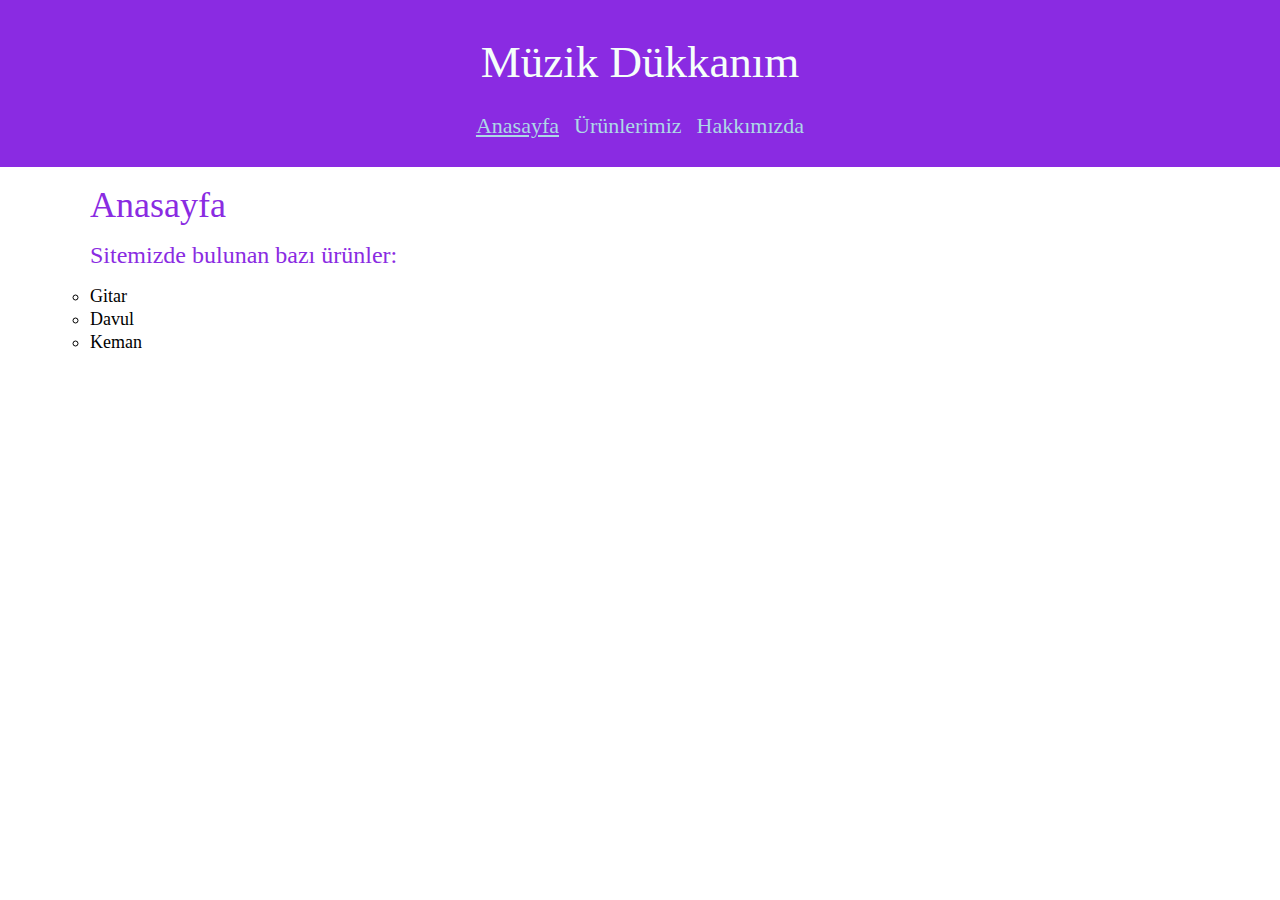
<file: index.html>
<!DOCTYPE html>
<html lang="tr">
  <head>
    <meta charset="UTF-8" />
    <meta name="viewport" content="width=device-width, initial-scale=1.0" />
    <link rel="stylesheet" href="style.css" />
    <title>Müzik Dükkanım</title>
  </head>
  <body>
    <header>
      <h1>Müzik Dükkanım</h1>
      <nav>
        <ul>
          <li><a href="index.html" class="active">Anasayfa</a></li>
          <li><a href="products.html">Ürünlerimiz</a></li>
          <li><a href="about-us.html">Hakkımızda</a></li>
        </ul>
      </nav>
    </header>

    <main>
      <div class="container">
        <h2>Anasayfa</h2>
        <!-- Ana sayfanın içeriği buraya eklenir. -->
        <h3>Sitemizde bulunan bazı ürünler:</h3>
        <ul>
          <li>Gitar</li>
          <li>Davul</li>
          <li>Keman</li>
        </ul>
      </div>
    </main>
  </body>
</html>
</file>
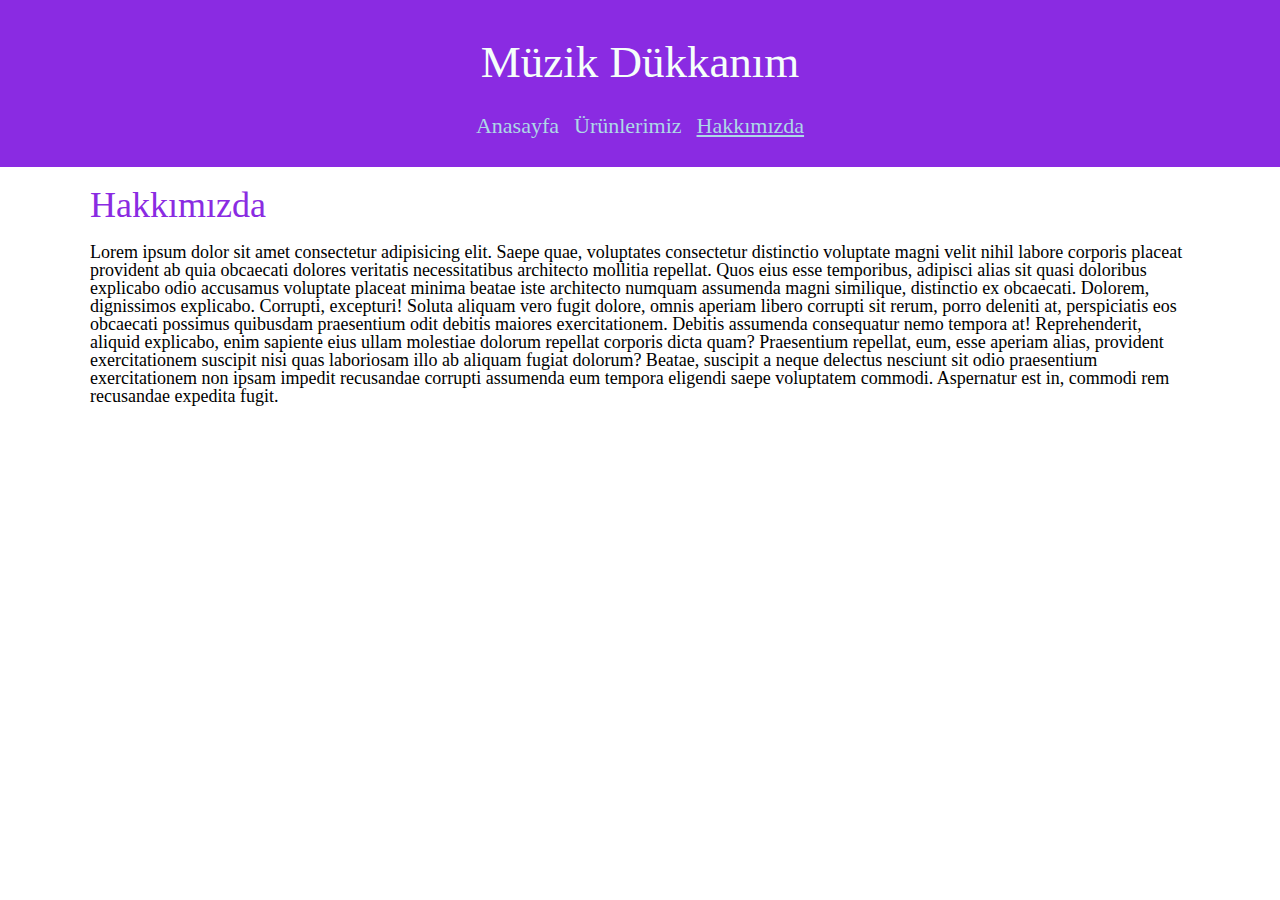
<file: about-us.html>
<!DOCTYPE html>
<html lang="tr">
  <head>
    <meta charset="UTF-8" />
    <meta name="viewport" content="width=device-width, initial-scale=1.0" />
    <link rel="stylesheet" href="style.css" />
    <title>Müzik Dükkanım</title>
  </head>
  <body>
    <header>
      <h1>Müzik Dükkanım</h1>
      <nav>
        <ul>
          <li><a href="index.html">Anasayfa</a></li>
          <li><a href="products.html">Ürünlerimiz</a></li>
          <li><a href="about-us.html" class="active">Hakkımızda</a></li>
        </ul>
      </nav>
    </header>

    <main>
      <div class="container">
        <h2>Hakkımızda</h2>
        <p>
          Lorem ipsum dolor sit amet consectetur adipisicing elit. Saepe quae,
          voluptates consectetur distinctio voluptate magni velit nihil labore
          corporis placeat provident ab quia obcaecati dolores veritatis
          necessitatibus architecto mollitia repellat. Quos eius esse
          temporibus, adipisci alias sit quasi doloribus explicabo odio
          accusamus voluptate placeat minima beatae iste architecto numquam
          assumenda magni similique, distinctio ex obcaecati. Dolorem,
          dignissimos explicabo. Corrupti, excepturi! Soluta aliquam vero fugit
          dolore, omnis aperiam libero corrupti sit rerum, porro deleniti at,
          perspiciatis eos obcaecati possimus quibusdam praesentium odit debitis
          maiores exercitationem. Debitis assumenda consequatur nemo tempora at!
          Reprehenderit, aliquid explicabo, enim sapiente eius ullam molestiae
          dolorum repellat corporis dicta quam? Praesentium repellat, eum, esse
          aperiam alias, provident exercitationem suscipit nisi quas laboriosam
          illo ab aliquam fugiat dolorum? Beatae, suscipit a neque delectus
          nesciunt sit odio praesentium exercitationem non ipsam impedit
          recusandae corrupti assumenda eum tempora eligendi saepe voluptatem
          commodi. Aspernatur est in, commodi rem recusandae expedita fugit.
        </p>
      </div>
    </main>
  </body>
</html>
</file>
<file: style.css>
/* http://meyerweb.com/eric/tools/css/reset/ 
   v2.0 | 20110126
   License: none (public domain)
*/

html,
body,
div,
span,
applet,
object,
iframe,
h1,
h2,
h3,
h4,
h5,
h6,
p,
blockquote,
pre,
a,
abbr,
acronym,
address,
big,
cite,
code,
del,
dfn,
em,
img,
ins,
kbd,
q,
s,
samp,
small,
strike,
strong,
sub,
sup,
tt,
var,
b,
u,
i,
center,
dl,
dt,
dd,
ol,
ul,
li,
fieldset,
form,
label,
legend,
table,
caption,
tbody,
tfoot,
thead,
tr,
th,
td,
article,
aside,
canvas,
details,
embed,
figure,
figcaption,
footer,
header,
hgroup,
menu,
nav,
output,
ruby,
section,
summary,
time,
mark,
audio,
video {
  margin: 0;
  padding: 0;
  border: 0;
  font-size: 100%;
  font: inherit;
  vertical-align: baseline;
}
/* HTML5 display-role reset for older browsers */
article,
aside,
details,
figcaption,
figure,
footer,
header,
hgroup,
menu,
nav,
section {
  display: block;
}
body {
  line-height: 1;
}
ol,
ul {
  list-style: none;
}
blockquote,
q {
  quotes: none;
}
blockquote:before,
blockquote:after,
q:before,
q:after {
  content: "";
  content: none;
}
table {
  border-collapse: collapse;
  border-spacing: 0;
}

/* 
 custom
*/

header {
  width: 100%;
  display: flex;
  flex-flow: column;
  background-color: blueviolet;
  justify-content: center;
  align-items: center;
  padding: 20px 0;
}

header h1 {
  font-size: 45px;
  padding: 20px 0;
  color: mintcream;
}

header nav ul {
  display: flex;
  gap: 15px;
  padding: 10px 0;
}
header nav ul li a {
  color: lightblue;
  font-size: 22px;
  text-decoration: none;
}

header nav ul li a:hover,
header nav ul li a.active {
  text-decoration: underline;
}

.container {
  max-width: 1100px;
  margin: 20px auto;
  display: flex;
  flex-direction: column;
  gap: 20px;
  font-size: 18px;
}

.container h2,
h3 {
  color: blueviolet;
}

.container h2 {
  font-size: 36px;
}

.container h3 {
  font-size: 24px;
}
.container ul {
  display: flex;
  flex-direction: column;
  gap: 5px;
}
.container ul li {
  list-style: circle;
}

.products {
  display: flex;
  justify-content: center;
}

.products ul {
  gap: 50px;
}

.products ul li img {
  max-width: 400px;
}

.products ul li .product-info {
  display: flex;
  justify-content: space-between;
}
</file>
